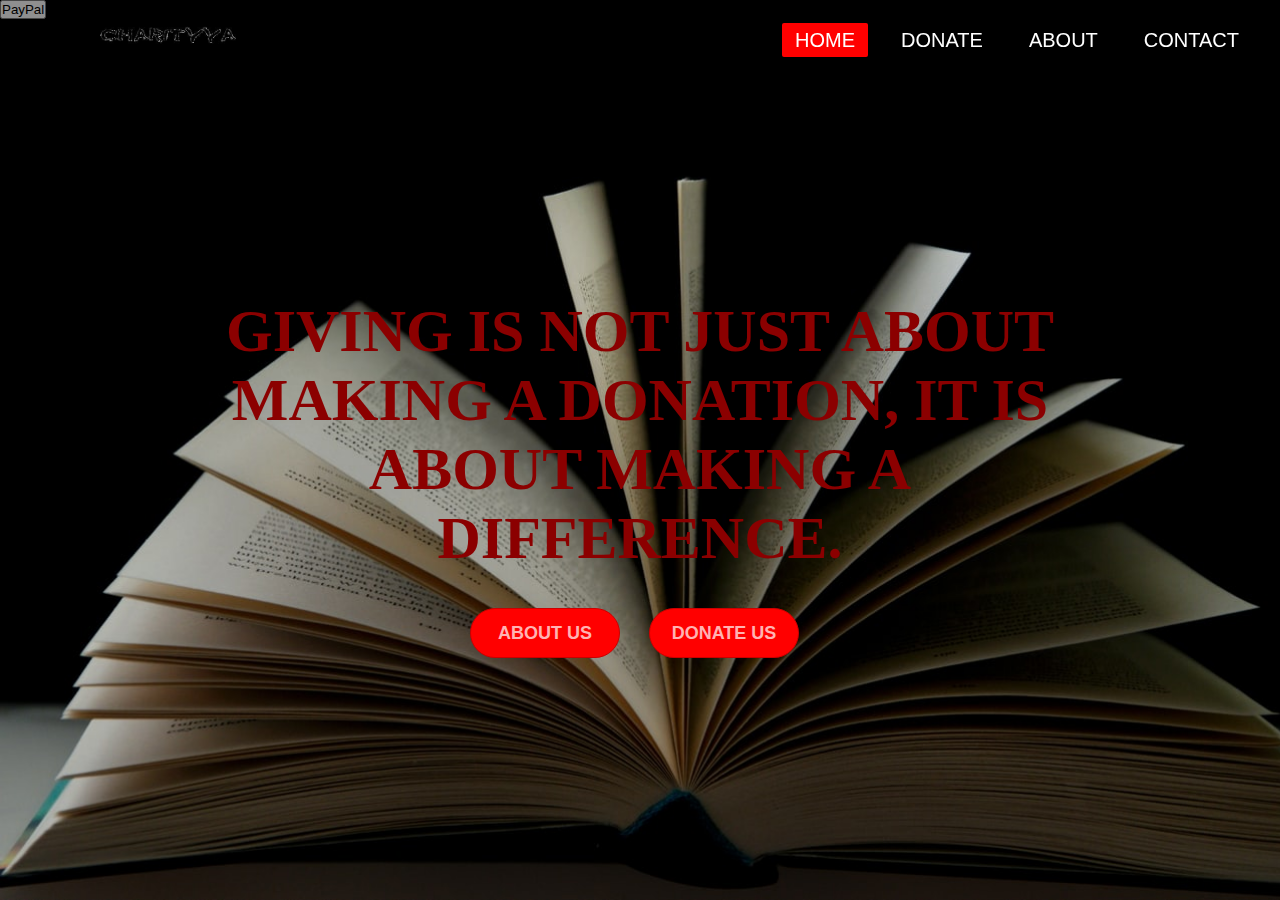
<file: index.html>
<!DOCTYPE html>
<html lang="en">
<head>
	<meta charset="UTF-8">
	<title>CHARITYya</title>
	<link rel="stylesheet" href="style.css">
</head>
<body>
	<div class="wrapper">
			<nav class="navbar">
				<img class="logo" src="logo.jpeg" href="index.html">
				<ul>
					<li><a class="active" href="index.html">HOME</a></li>
					<li><a href="donate.html">DONATE</a></li>
					<li><a href="about.html">ABOUT</a></li>
					<li><a href="contact.html">CONTACT</a></li>
				</ul>
			</nav>
			<div class="center">
			<h1>Giving is not just about making a donation, it is about making a difference.</h1>
			<div class="buttons">
			<button onclick="window.location.href='about.html'">ABOUT US</button>
			<button class="btn2" onclick="window.location.href='donate.html'">DONATE US</button>
		</div>
		</div>
		<form action="https://www.paypal.com/cgi-bin/webscr" method="post">
<input type="hidden" name="cmd" value="_cart">
<input type="hidden" name="upload" value="1">
<input type="hidden" name="business" value="seller@dezignerfotos.com">
<input type="hidden" name="item_name_1" value="Item Name 1">
<input type="hidden" name="amount_1" value="1.00">
<input type="hidden" name="shipping_1" value="1.75">
<input type="hidden" name="item_name_2" value="Item Name 2">
<input type="hidden" name="amount_2" value="2.00">
<input type="hidden" name="shipping_2" value="2.50">
<input type="submit" value="PayPal">
</form>
</body>
</html>
</file>
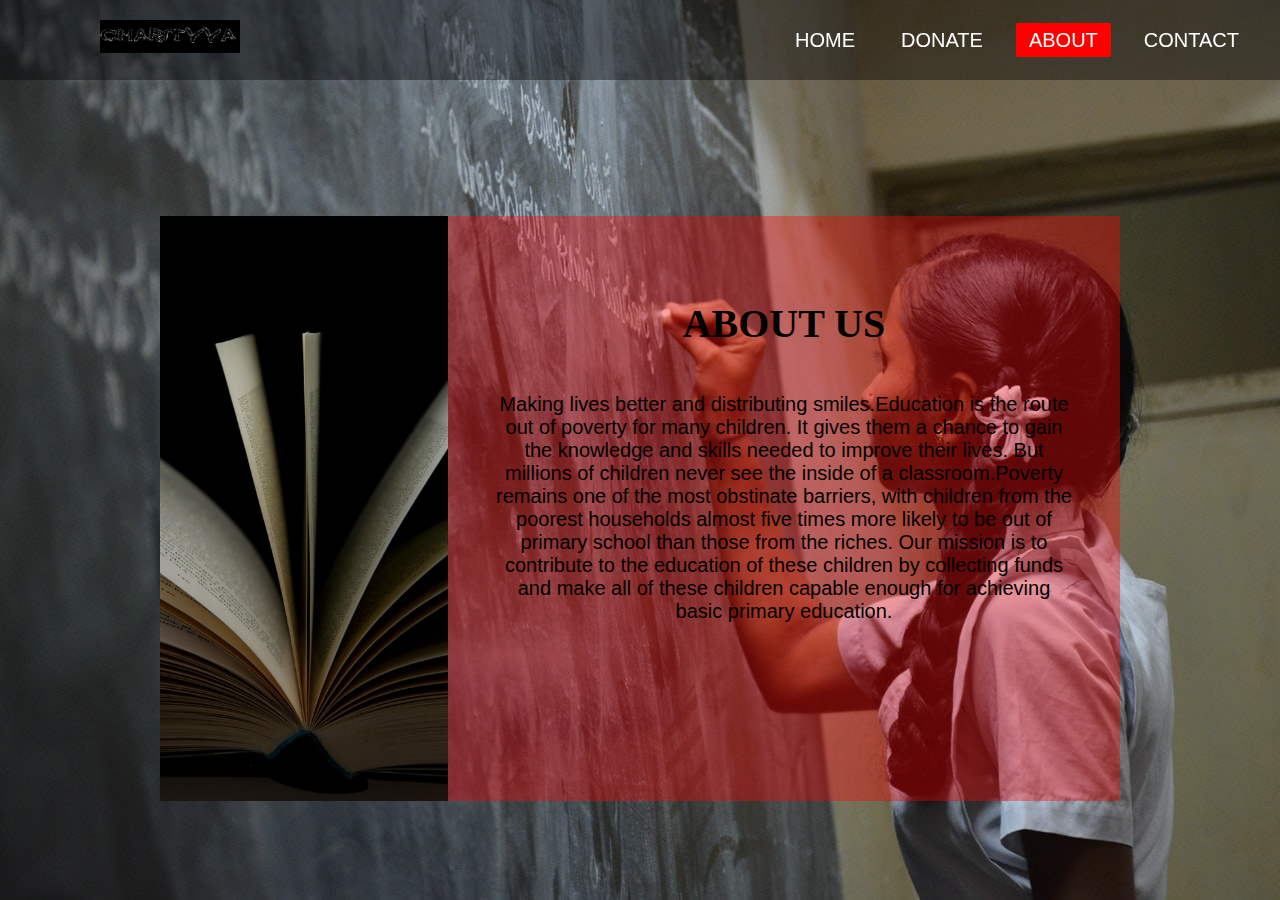
<file: about.html>
<!DOCTYPE html>
<html lang="en">
<head>
    <meta charset="UTF-8">
    <link href="https://fonts.googleapis.com/css2?family=Dancing+Script:wght@600&display=swap" rel="stylesheet">
	<title>CHARITYya</title>
	<link rel="stylesheet" href="aboutstyle.css">
</head>
<body>
	<div class="wrapper">
			<nav class="navbar">
				<img class="logo" src="logo.jpeg" href="index.html">
				<ul>
					<li><a href="index.html">HOME</a></li>
					<li><a href="donate.html">DONATE</a></li>
					<li><a class="active" href="about.html">ABOUT</a></li>
					<li><a href="contact.html">CONTACT</a></li>
				</ul>
			</nav>
        </div>
        
        <div class="container">
            <div class="text">
                <br>
                <h1>ABOUT US</h1>
                <br><br>
                <p>
                   Making lives better and distributing smiles.Education is the route out of poverty for many children. It gives them a chance to gain the knowledge and skills needed to improve their lives. But millions of children never see the inside of a classroom.Poverty remains one of the most obstinate barriers, with children from the poorest households almost five times more likely to be out of primary school than those from the riches. Our mission is to contribute to the education of these children by collecting funds and make all of these children capable enough for achieving basic primary education. 
                </p>
            </div>
            <div class="img">
            <center>
				<div class="razorpay-embed-btn" data-url="https://pages.razorpay.com/pl_GX6lF3YQJLAV5x/view" data-text="DONATE HERE" data-color="#FF0000" data-size="large">
					
  </div>
</body>
</html>
</file>
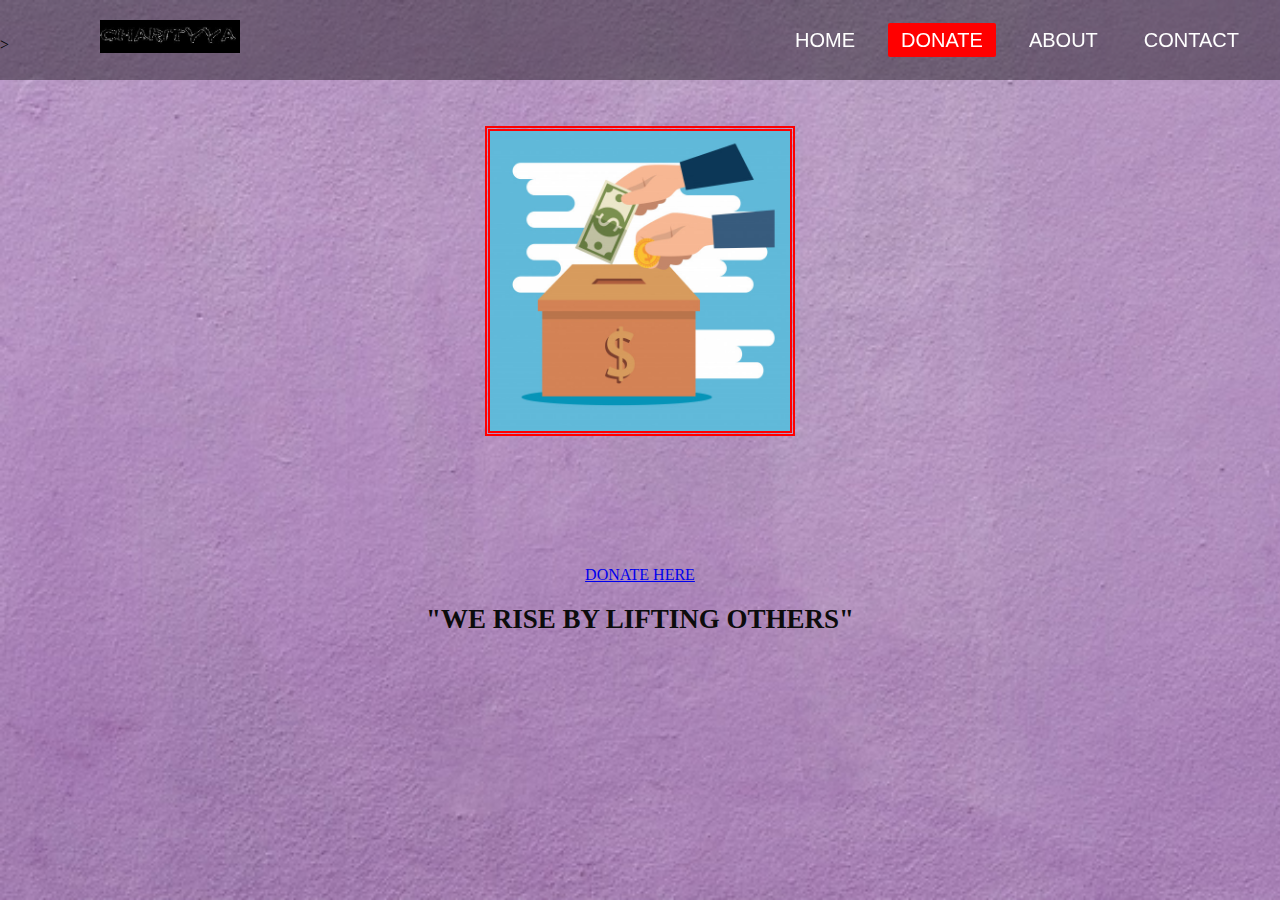
<file: donate.html>
<!DOCTYPE html>
<html lang="en">
<head>
	<meta charset="UTF-8">
	<title>CHARITYya</title>
	<link rel="stylesheet" href="donatestyle.css">
</head>
<body>
	<div class="wrapper">
			<nav class="navbar">
				<img class="logo" src="logo.jpeg" href="index.html">
				<ul>
					<li><a href="index.html">HOME</a></li>
					<li><a class="active" href="donate.html">DONATE</a></li>
					<li><a href="about.html">ABOUT</a></li>
					<li><a href="contact.html">CONTACT</a></li>
				</ul>
			</nav>
			<br><br>
			<div class="center"><h1><br><br><br><br><br><br><br><br>"We rise by lifting others"</h1></div>
			><br><br><br><br><br>
			<center>
				<img style="border:5px double red;" src="donateim.jpg" width="300" height="300">
			</center>
			<br><br><br><br><br><br><br>
			<center>
				<div class="razorpay-embed-btn" data-url="https://pages.razorpay.com/pl_Gxyh3fEDE5f18C/view" data-text="DONATE HERE" data-color="#FF0000" data-size="large">
					<main>
					<selection>
					<a href="https://rzp.io/i/UoglApM10q" class="btntwo">DONATE HERE</a>
					</selection>
					</main>

				  </div>
				</center>	
		</div>  
</body>
</html>
</file>
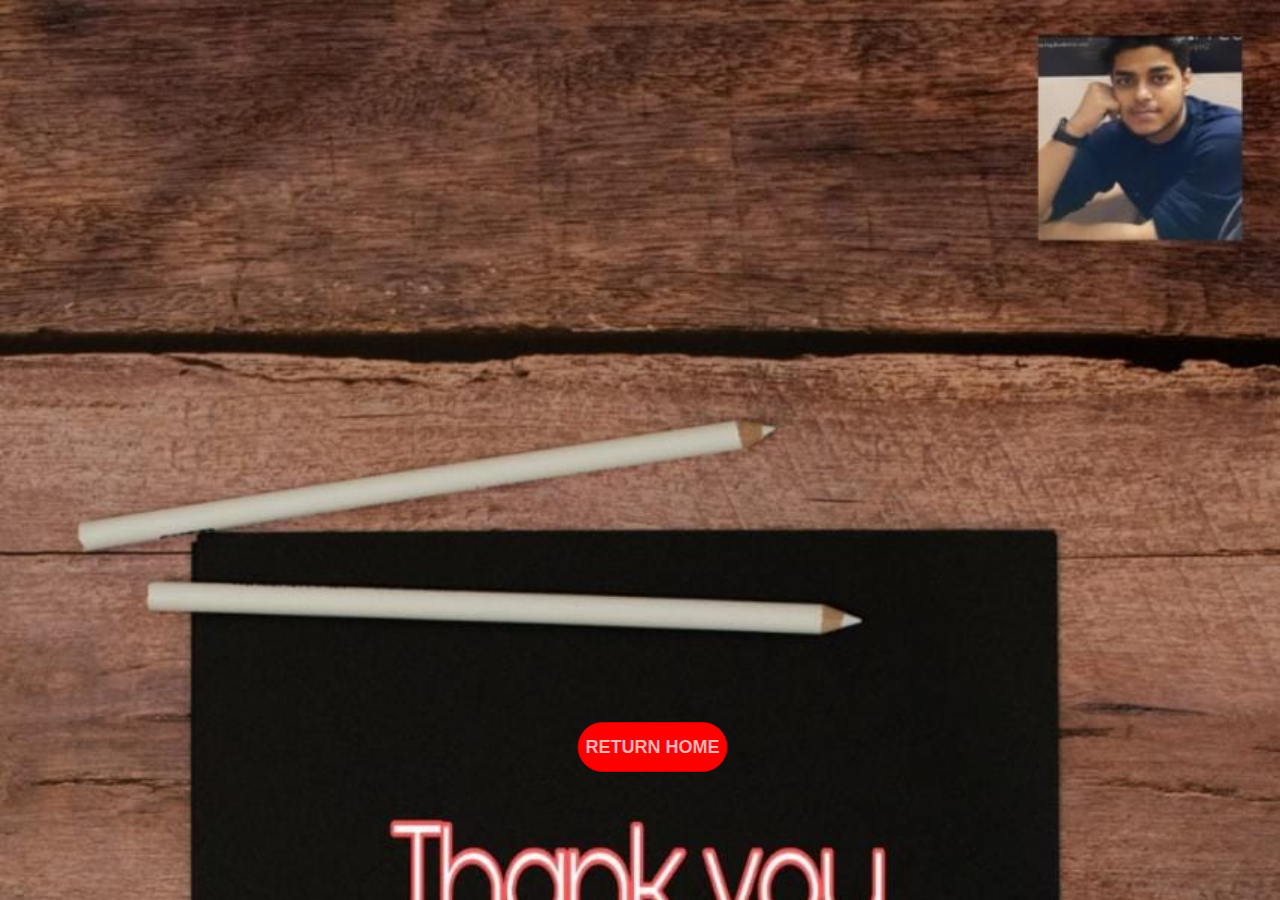
<file: thank.html>
<!DOCTYPE html>
<html lang="en">
<head>
	<meta charset="UTF-8">
	<title>CHARITYya</title>
	<link rel="stylesheet" href="thankstyle.css">
</head>
<body>
	<div class="wrapper">
			<div class="center">
			<div class="buttons">
                <br><br><br><br><br><br><br><br><br><br><br><br><br><br><br><br><br><br><br><br><br><br><br><br><br><br><br><br>
			<button class="btn2" onclick="window.location.href='https://srashni.github.io/mangalya/'">RETURN HOME</button>
		</div>
		</div>
</body>
</html>
</file>
<file: style.css>
@import url('https://fonts.googleapis.com/css?family=Roboto:700&display=swap');
* {
    padding: 0;
    margin: 0;
}

.wrapper {
    background: url(bg.jpg) no-repeat;
    background-size: cover;
    height: 100vh;
}

.navbar {
    position: fixed;
    height: 80px;
    width: 100%;
    top: 0;
    left: 0;
    background: rgba(0, 0, 0, 0.4);
}

.navbar .logo {
    width: 140px;
    height: auto;
    padding: 20px 100px;
}

.navbar ul {
    float: right;
    margin-right: 20px;
}

.navbar ul li {
    list-style: none;
    margin: 0 8px;
    display: inline-block;
    line-height: 80px;
}

.navbar ul li a {
    font-size: 20px;
    font-family: "Comic Sans MS", cursive, sans-serif;
    color: white;
    padding: 6px 13px;
    text-decoration: none;
    transition: .4s;
}

.navbar ul li a.active,
.navbar ul li a:hover {
    background: red;
    border-radius: 2px;
}

.wrapper .center {
    position: absolute;
    left: 50%;
    top: 55%;
    transform: translate(-50%, -50%);
    font-family: sans-serif;
    user-select: none;
}

.center h1 {
    color: #8B0000;
    font-size: 60px;
    font-family: "sans-serif";
    text-transform: uppercase;
    width: 900px;
    font-weight: bold;
    text-align: center;
}

.center .buttons {
    margin: 35px 280px;
    font-family: "sans-serif";
}

.buttons button {
    height: 50px;
    width: 150px;
    font-size: 18px;
    font-weight: 600;
    color: #ffb3b3;
    background: red;
    outline: none;
    cursor: pointer;
    border: 1px solid #cc0000;
    border-radius: 25px;
    transition: .4s;
}

.buttons .btn2 {
    margin-left: 25px;
}

.buttons button:hover {
    background: #cc0000;
}
</file>
<file: aboutstyle.css>
@import url('https://fonts.googleapis.com/css?family=Roboto:700&display=swap');
* {
    padding: 0;
    margin: 0;
}

.wrapper {
    background: url(aboutbg.jpg) no-repeat;
    background-size: cover;
    height: 100vh;
    margin: 0;
    padding: 0;
}

.navbar {
    position: fixed;
    height: 80px;
    width: 100%;
    top: 0;
    left: 0;
    background: rgba(0, 0, 0, 0.4);
}

.navbar .logo {
    width: 140px;
    height: auto;
    padding: 20px 100px;
}

.navbar ul {
    float: right;
    margin-right: 20px;
}

.navbar ul li {
    list-style: none;
    margin: 0 8px;
    display: inline-block;
    line-height: 80px;
}

.navbar ul li a {
    font-size: 20px;
    font-family: "Comic Sans MS", cursive, sans-serif;
    color: white;
    padding: 6px 13px;
    text-decoration: none;
    transition: .4s;
}

.navbar ul li a.active,
.navbar ul li a:hover {
    background: red;
    border-radius: 2px;
}

.wrapper .center {
    position: absolute;
    left: 50%;
    top: 55%;
    transform: translate(-50%, -50%);
    font-family: sans-serif;
    user-select: none;
}

.center h1 {
    color: #8B0000;
    font-size: 60px;
    text-transform: uppercase;
    width: 900px;
    font-weight: bold;
    text-align: center;
}

.center .buttons {
    margin: 35px 280px;
}

.buttons button {
    height: 50px;
    width: 150px;
    font-size: 18px;
    font-weight: 600;
    color: #ffb3b3;
    background: red;
    outline: none;
    cursor: pointer;
    border: 1px solid #cc0000;
    border-radius: 25px;
    transition: .4s;
}

.buttons .btn2 {
    margin-left: 25px;
}

.buttons button:hover {
    background: #cc0000;
}

.container {
    background: #f7040460;
    height: 65vh;
    width: 75%;
    position: absolute;
    font-family: "Comic Sans MS", cursive, sans-serif;
    top: 50%;
    left: 50%;
    transform: translate(-50%, -40%);
}

.container h1 {
    font-family: "sans-serif";
}

.img {
    height: 100%;
    width: 30%;
    background: url("bg.jpg")no-repeat;
    background-size: cover;
    background-position: center;
}

.text {
    width: 60%;
    padding: 10px 10px;
    position: absolute;
    top: 40%;
    left: 65%;
    transform: translate(-50%, -50%);
    text-align: center;
    font-size: 20px;
}
</file>
<file: donatestyle.css>
@import url('https://fonts.googleapis.com/css?family=Roboto:700&display=swap');
* {
    padding: 0;
    margin: 0;
}

.wrapper {
    background: url(donatebg.jpg) no-repeat;
    background-size: cover;
    height: 100vh;
}

.navbar {
    position: fixed;
    height: 80px;
    width: 100%;
    top: 0;
    left: 0;
    background: rgba(0, 0, 0, 0.4);
}

.navbar .logo {
    width: 140px;
    height: auto;
    padding: 20px 100px;
}

.navbar ul {
    float: right;
    margin-right: 20px;
}

.navbar ul li {
    list-style: none;
    margin: 0 8px;
    display: inline-block;
    line-height: 80px;
}

.navbar ul li a {
    font-size: 20px;
    font-family: "Comic Sans MS", cursive, sans-serif;
    color: white;
    padding: 6px 13px;
    text-decoration: none;
    transition: .4s;
}

.navbar ul li a.active,
.navbar ul li a:hover {
    background: red;
    border-radius: 2px;
}

.wrapper .center {
    position: absolute;
    left: 50%;
    top: 55%;
    transform: translate(-50%, -50%);
    font-family: sans-serif;
    user-select: none;
}

.center h1 {
    color: #0c0c0c;
    font-size: 27px;
    font-family: "sans-serif";
    text-transform: uppercase;
    width: 900px;
    font-weight: bold;
    text-align: center;
}

.center .buttons {
    margin: 35px 280px;
}

.buttons button {
    height: 50px;
    width: 150px;
    font-size: 18px;
    font-weight: 600;
    color: #ffb3b3;
    background: red;
    outline: none;
    cursor: pointer;
    border: 1px solid #cc0000;
    border-radius: 25px;
    transition: .4s;
}

.buttons .btn2 {
    margin-left: 25px;
}

.buttons button:hover {
    background: #cc0000;
}
</file>
<file: thankstyle.css>
@import url('https://fonts.googleapis.com/css?family=Roboto:700&display=swap');
* {
    padding: 0;
    margin: 0;
}

.wrapper {
    background: url(thank.jpg) no-repeat;
    background-size: cover;
    height: 100vh;
}

.navbar {
    position: fixed;
    height: 80px;
    width: 100%;
    top: 0;
    left: 0;
    background: rgba(0, 0, 0, 0.4);
}

.navbar .logo {
    width: 140px;
    height: auto;
    padding: 20px 100px;
}

.navbar ul {
    float: right;
    margin-right: 20px;
}

.navbar ul li {
    list-style: none;
    margin: 0 8px;
    display: inline-block;
    line-height: 80px;
}

.navbar ul li a {
    font-size: 20px;
    font-family: "Comic Sans MS", cursive, sans-serif;
    color: white;
    padding: 6px 13px;
    text-decoration: none;
    transition: .4s;
}

.navbar ul li a.active,
.navbar ul li a:hover {
    background: red;
    border-radius: 2px;
}

.wrapper .center {
    position: absolute;
    left: 50%;
    top: 55%;
    transform: translate(-50%, -50%);
    font-family: sans-serif;
    user-select: none;
}

.center h1 {
    color: #8B0000;
    font-size: 60px;
    font-family: "sans-serif";
    text-transform: uppercase;
    width: 900px;
    font-weight: bold;
    text-align: center;
}

.center .buttons {
    margin: 35px 280px;
    font-family: "sans-serif";
}

.buttons button {
    height: 50px;
    width: 150px;
    font-size: 18px;
    font-weight: 600;
    color: #ffb3b3;
    background: red;
    outline: none;
    cursor: pointer;
    border: 1px solid #cc0000;
    border-radius: 25px;
    transition: .4s;
}

.buttons .btn2 {
    margin-left: 25px;
}

.buttons button:hover {
    background: #cc0000;
}
</file>
